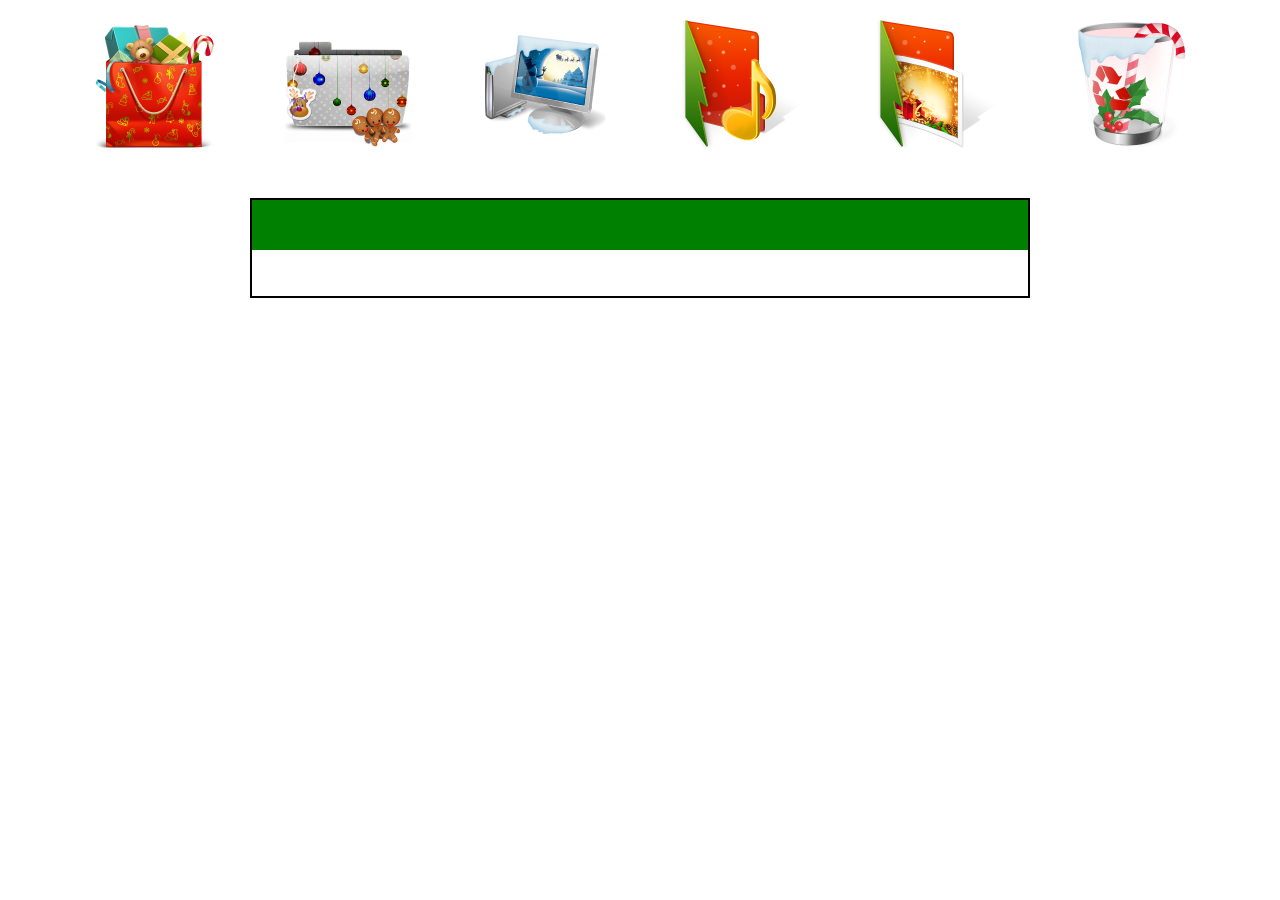
<file: batalin-lesson9/index.html>
<!DOCTYPE html>
<html lang="ru">
<head>
  <meta charset="utf-8">
  <meta http-equiv="X-UA-Compatible" content="IE=edge">
  <meta name="viewport" content="width=device-width, initial-scale=1">
  <!-- The above 3 meta tags *must* come first in the head; any other head content must come *after* these tags -->
  <title>Урок номер 9. Колоночная верстка</title>

  <!-- Bootstrap -->
  <link href="css/bootstrap.min.css" rel="stylesheet">
  <link rel="stylesheet" href="css/style.css">

  <!-- HTML5 shim and Respond.js for IE8 support of HTML5 elements and media queries -->
  <!-- WARNING: Respond.js doesn't work if you view the page via file:// -->
    <!--[if lt IE 9]>
      <script src="https://oss.maxcdn.com/html5shiv/3.7.3/html5shiv.min.js"></script>
      <script src="https://oss.maxcdn.com/respond/1.4.2/respond.min.js"></script>
      <![endif]-->
    </head>
    <body>
      <section id="six_icons">
        <div class="container">
          <div class="row text-center">
            <div class="col-lg-2 col-md-4 col-sm-6"><img src="img/icon1.png" alt=""></div>
            <div class="col-lg-2 col-md-4 col-sm-6"><img src="img/icon2.png" alt=""></div>
            <div class="col-lg-2 col-md-4 col-sm-6"><img src="img/icon3.png" alt=""></div>
            <div class="col-lg-2 col-md-4 col-sm-6"><img src="img/icon4.png" alt=""></div>
            <div class="col-lg-2 col-md-4 col-sm-6"><img src="img/icon5.png" alt=""></div>
            <div class="col-lg-2 col-md-4 col-sm-6"><img src="img/icon6.png" alt=""></div>
          </div>
        </div>
      </section>
      <section id="element">
        <div class="container">
          <div class="row">
            <div class="big_box col-lg-8 col-lg-offset-2">
              <div class="row inbox">
                <div class="col-lg-3"></div>
                <div class="col-lg-3"></div>
                <div class="col-lg-3"></div>
                <div class="col-lg-3"></div>
              </div>

            </div>
          </div>
        </div>
      </section>

      <!-- jQuery (necessary for Bootstrap's JavaScript plugins) -->
      <script src="https://ajax.googleapis.com/ajax/libs/jquery/1.12.4/jquery.min.js"></script>
      <!-- Include all compiled plugins (below), or include individual files as needed -->
      <script src="js/bootstrap.min.js"></script>
    </body>
    </html>
</file>
<file: batalin-lesson9/css/style.css>
#six_icons img {
	margin-top: 20px;
	height: 128px;
	width: 128px;
}
.big_box {
	margin-top: 50px;
	height: 100px;
	border: 2px solid #000;
}
.inbox {
	height: 50px;
	background-color: green
}
</file>
